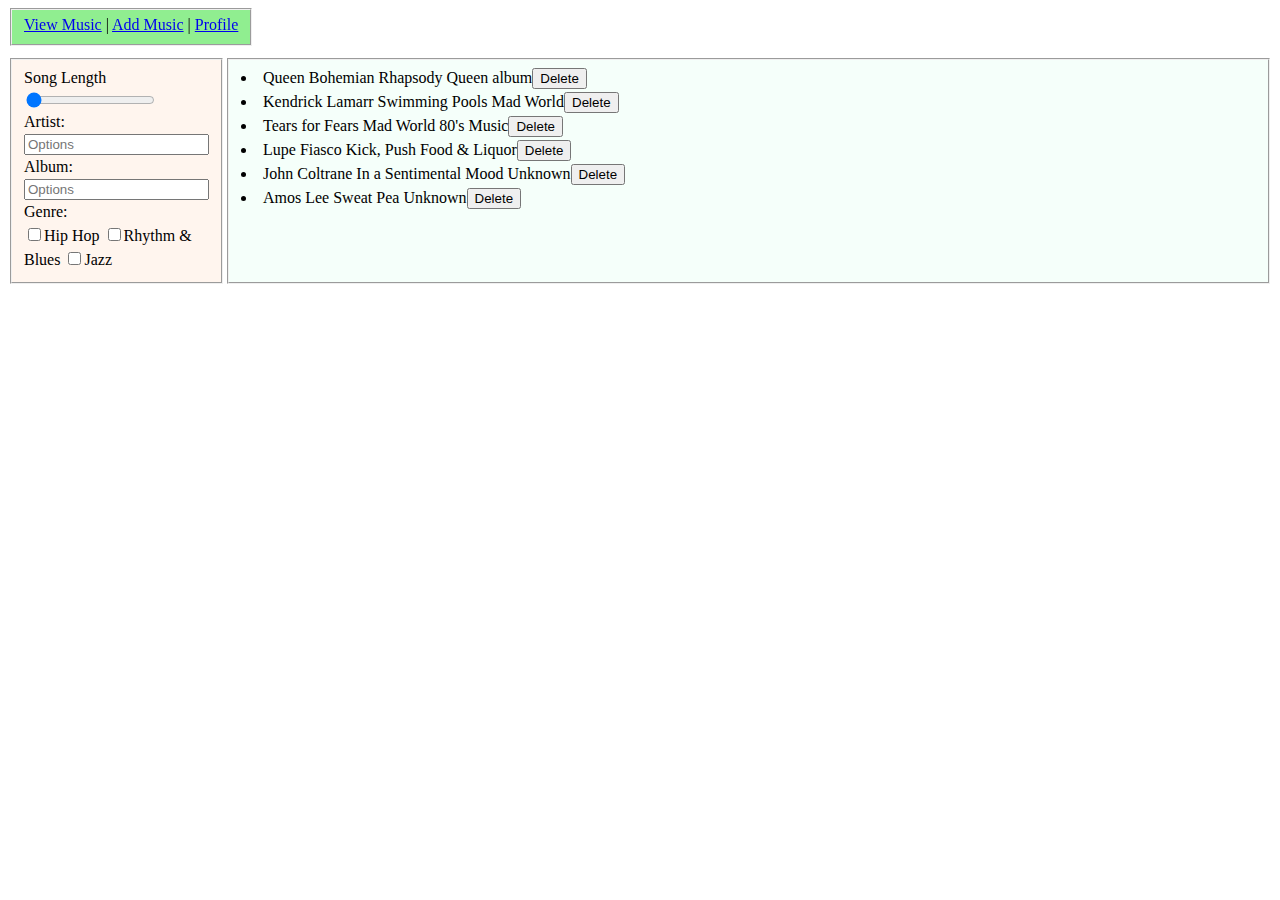
<file: index.html>
<DOCTYPE! html>
  <html>
    <head>
      <link rel="stylesheet" type="text/css" href="music-history.css">
    </head>
    <body>
    <header>
      <fieldset class="heading">
        <a href="view music">View Music</a> |
        <a href="add music">Add Music</a> |
        <a href="profile">Profile</a>
      </fieldset>
    </header>
      <div class="flex-container">
    <fieldset class="fieldset flex">
      <label>Song Length</label>
      <br/>
      <input type="range" min="1" max="10" step="1" value="1"/>
      <br/>
      <label for="artist">Artist:</label>
      <br/>
      <input name="artist" list="artist" placeholder=Options />
        <datalist id="artist">
          <option value="Lupe Fiasco">
          <option value="Seal">
          <option value="Alicia Keys">
          <option value="Kanye West">
          <option value="John Coltrane">
        </datalist>
      <br/>
      <label for="album">Album:</label>
      <br/>
      <input name="album" list="album" placeholder="Options" />
        <datalist id="options">
          <option value="Food & Liquor">
          <option value="Soul">
          <option value="Songs in A Minor">
          <option value="Graduation">
          <option value="In a Sentimental Mood">
        </datalist>  
      <br/>
      <label for="genre">Genre:</label>
      <br/>
      <input type="checkbox" name="hip-hop" value="hip-hop">Hip Hop
      <input type="checkbox" name="r&b" value="r&b">Rhythm & Blues
      <input type="checkbox" name="jazz" value="jazz">Jazz
    </fieldset>
    <fieldset class="field flex">
     <div id="abcd"></div>

    </fieldset>
      <script src="//code.jquery.com/jquery-1.11.3.min.js"></script>
      <script src="music1.js"></script>
      </div>
    </body>
  </html>
</file>
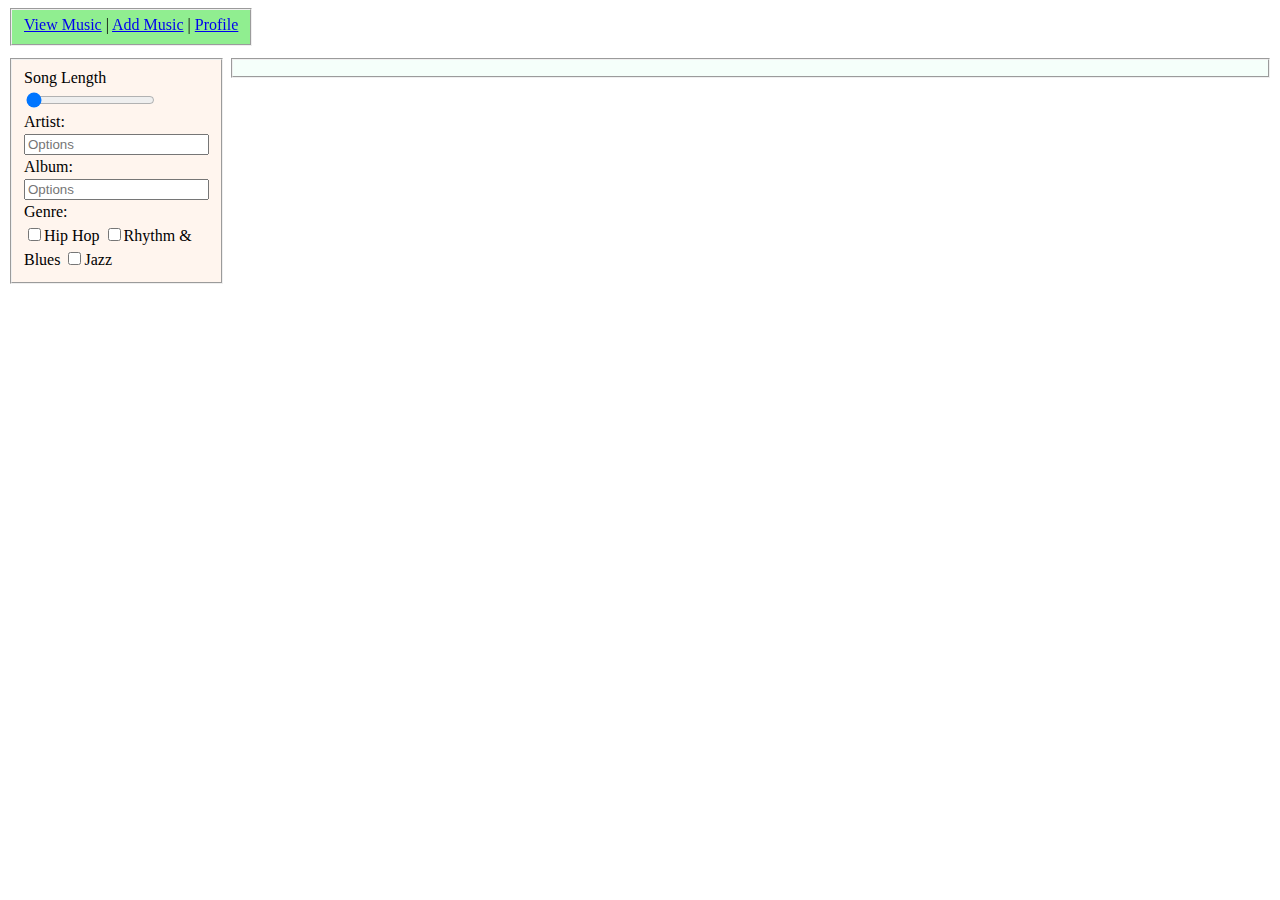
<file: music-history.html>
<DOCTYPE! html>
  <html>
    <head>
      <link rel="stylesheet" type="text/css" href="music-history.css">
      <script src="music.js"></script>
    </head>
    <fieldset class="heading">
      <a href="view music">View Music</a> |
      <a href="add music">Add Music</a> |
      <a href="profile">Profile</a>
    </fieldset>
    <fieldset class="fieldset">
      <label>Song Length</label>
      <br/>
      <input type="range" min="1" max="10" step="1" value="1"/>
      <br/>
      <label for="artist">Artist:</label>
      <br/>
      <input name="artist" list="artist" placeholder=Options />
        <datalist id="artist">
          <option value="Lupe Fiasco">
          <option value="Seal">
          <option value="Alicia Keys">
          <option value="Kanye West">
          <option value="John Coltrane">
        </datalist>
      <br/>
      <label for="album">Album:</label>
      <br/>
      <input name="album" list="album" placeholder="Options" />
        <datalist id="options">
          <option value="Food & Liquor">
          <option value="Soul">
          <option value="Songs in A Minor">
          <option value="Graduation">
          <option value="In a Sentimental Mood">
        </datalist>  
      <br/>
      <label for="genre">Genre:</label>
      <br/>
      <input type="checkbox" name="hip-hop" value="hip-hop">Hip Hop
      <input type="checkbox" name="r&b" value="r&b">Rhythm & Blues
      <input type="checkbox" name="jazz" value="jazz">Jazz
    </fieldset>
    <fieldset class="field">
     <div id="songsOutPut"></div>
    </fieldset>
  
  </html>
</file>
<file: music-history.css>
.heading {
  background: #90EE90;
  position: fixed;
}
.fieldset {
  width: 14%;
  display: inline-block;
  background: #FFF5EE;
  line-height: 150%;
  flex-grow: 1;
  margin-top: 50px;
}
.field {
  width: 80%;
  display: block;
  float: right;
  background: #F5FFFA;
  line-height: 150%;
  flex-grow: 4;
  margin-top: 50px;
}



.flex-container {
  display: flex;
  -webkit-flex-direction: row;
  -webkit-flex-wrap: wrap;
}
</file>
